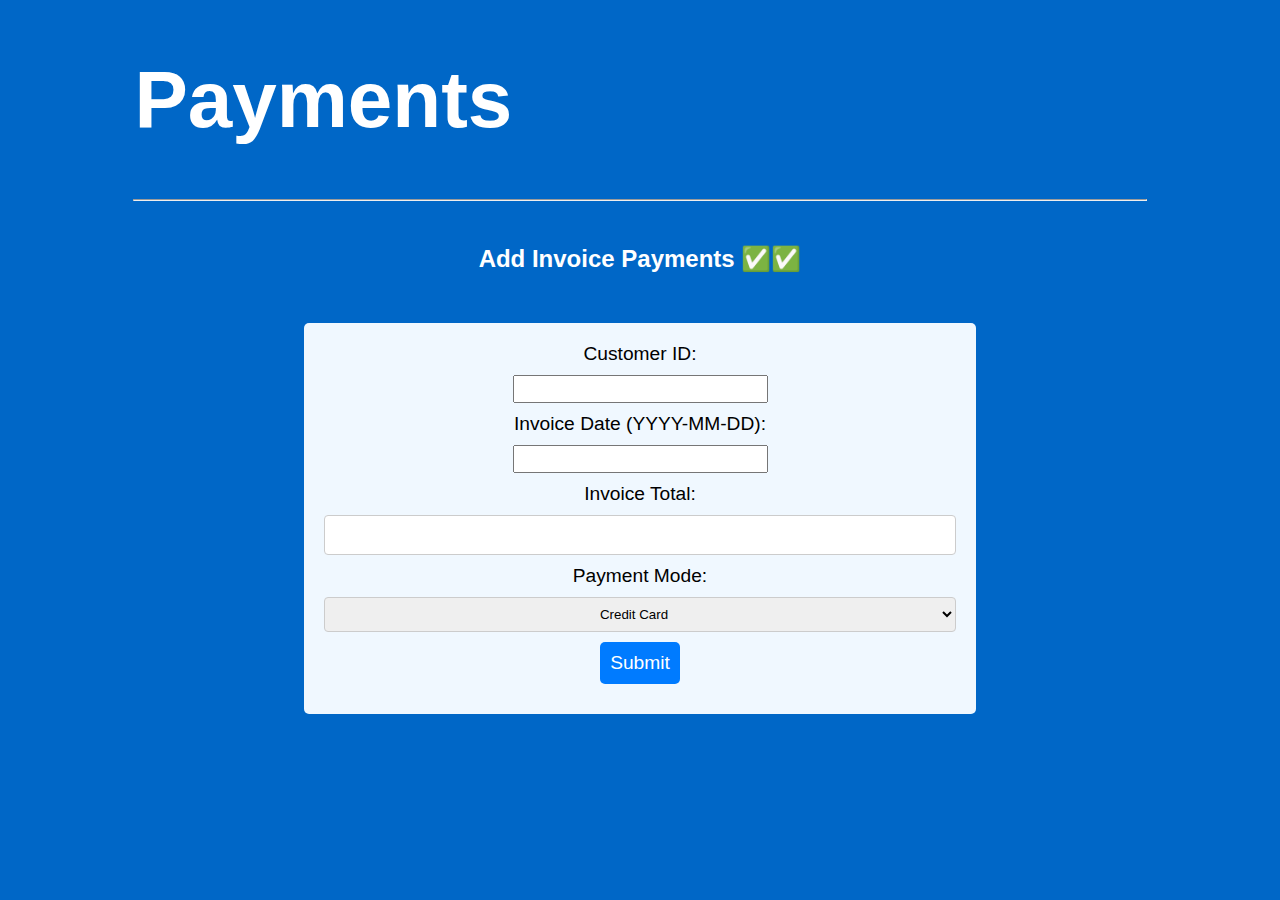
<file: invf.html>
<!DOCTYPE html>
<html>
<head>
	<title>Invoicing Form</title>
	<meta charset="UTF-8">
	<meta name="viewport" content="width=device-width, initial-scale=1.0">
	<link rel="stylesheet" type="text/css" href="payment.css">
	<style>
		form {
			display: flex;
			flex-direction: column;
			align-items: center;
			margin-top: 50px;
		}

		label, input {
			margin-bottom: 10px;
			font-size: 1.2em;
		}

		input[type="submit"] {
			padding: 10px;
			background-color: #007bff;
			color: #fff;
			border: none;
			border-radius: 5px;
			cursor: pointer;
			transition: background-color 0.3s ease;
		}

		input[type="submit"]:hover {
			background-color: #0056b3;
		}
	</style>
</head>
<body><h1>Payments</h1>
    <hr class="line">
    
    <h2> Add Invoice Payments ✅✅</h2>

	<form onsubmit="event.preventDefault(); sendFormData()">
		<label for="customer_id">Customer ID:</label>
		<input type="text" id="customer_id" name="customer_id" required>

		<label for="invoice_date">Invoice Date (YYYY-MM-DD):</label>
		<input type="text" id="invoice_date" name="invoice_date" required>

		<label for="invoice_total">Invoice Total:</label>
		<input type="number" id="invoice_total" name="invoice_total" step="0.01" min="0" required>
        
		<label for="payment_mode">Payment Mode:</label>
		<select id="payment_mode" name="payment_mode">
			<option  class ="esxsux"value="Credit Card">Credit Card</option>
			<option class ="esxsux" value="Debit Card">Debit Card</option>
			<option  class ="esxsux" value="Cash">Cash</option>
			<option  class ="esxsux" value="Check">Check</option>
		</select>
		
		<input type="submit" value="Submit">
	</form>

	<script>
		function sendFormData() {
			const apiUrl = 'https://im147aenp3.execute-api.eu-north-1.amazonaws.com/dev'; // Replace with your API Gateway endpoint URL
			const data = {
				customer_id: document.getElementById('customer_id').value,
				invoice_date: document.getElementById('invoice_date').value,
				invoice_total: parseFloat(document.getElementById('invoice_total').value),
				payment_mode:document.getElementById('payment_mode').value,
			};
			fetch(apiUrl, {
				method: 'POST',
				body: JSON.stringify(data)
			})
			.then(response => response.json())
			.then(data => {
				console.log(data);
				alert('Invoice created with number: ' + data.invoice_number);
			})
			.catch(error => console.error(error));
		}
	</script>
</body>
</html>



<!-- import boto3
import datetime
import json

dynamodb = boto3.resource('dynamodb')
table_name = 'newtable'

def lambda_handler(event, context):
    # Get the user input fields from the event
    customer_id = event['customer_id']
    invoice_date_str = event['invoice_date']
	
    invoice_total = event['invoice_total']

    # Convert the invoice date string to a datetime object
    invoice_date = datetime.datetime.strptime(invoice_date_str, '%Y-%m-%d')

    # Generate the invoice number as a string in the format "YYYYMMDD-CUSTOMER_ID"
    invoice_number = invoice_date.strftime('%Y%m%d') + '-' + customer_id
	 #generate payment mode from the event 
    payment_mode = event['payment_mode']
   

    # Create a new item in the DynamoDB table with the invoice data
    table = dynamodb.Table(table_name)
    item = {
        'ID': invoice_number, # Use invoice_number as the primary key
        'customer_id': customer_id,
        'invoice_date': invoice_date_str,
        'invoice_total': invoice_total
    }
    table.put_item(Item=item)

    # Return the invoice data as a JSON object
    response = {
        'statusCode': 200,
        'body': json.dumps({
            'invoice_number': invoice_number,
            'customer_id': customer_id,
            'invoice_date': invoice_date_str,
            'invoice_total': invoice_total,
			'payment_mode':payment_mode
        })
    }
    return response -->

 <!-- -->
   <!-- { 
    "customer_id": "12345",
    "invoice_date": "2022-05-01",
    "invoice_total": 100.00,
	"payment_mode": "Credit Card"
  } -->
</file>
<file: payment.css>
h1 {
	margin-left: 10%;
    font-size: 5rem;
    color: white;
}

form {
	margin: 0 auto;
	width: 50%;
	padding: 20px;
	background-color: aliceblue;
	border-radius: 5px;
}
body{
    background-color: #0067c7;
    color: black;
    font-family: 'Segoe UI', Tahoma, Geneva, Verdana, sans-serif;
}
.logo{
    height: 100px;
    width: 100px;
    background: #aaf;
}
.line{
    display: flex;
    align-items: center;
    justify-content: center;
    height: 50%;
    width: 80%;
    margin-bottom: 3.5%;
}    
    h2{
        text-align: center;
    color: white;}

label {
	display: block;
	margin-bottom: 5px;
}

input[type="date"],
select,
input[type="number"],
textarea {
	width: 100%;
	padding: 8px;
	border: 1px solid #ccc;
	border-radius: 4px;
	box-sizing: border-box;
	margin-bottom: 10px;
	resize: vertical;
}

.button {
    position: relative;
    width: 150px;
    height: 40px;
    cursor: pointer;
    display: flex;
    align-items: center;
    border: 1px solid #34974d;
    background-color: #3aa856;
    margin-left: 80%;
    margin-top: 5%;
  }
  
  .button, .button__icon, .button__text {
    transition: all 0.3s;
  }
  
  .button .button__text {
    transform: translateX(30px);
    color: #fff;
    font-weight: 600;
  }
  
  .button .button__icon {
    position: absolute;
    transform: translateX(109px);
    height: 100%;
    width: 39px;
    background-color: #34974d;
    display: flex;
    align-items: center;
    justify-content: center;
  }
  .esxsux{
    text-align: center;
  }
  .button .svg {
    width: 30px;
    stroke: #fff;
  }
  
  .button:hover {
    background: #34974d;
  }
  
  .button:hover .button__text {
    color: transparent;
  }
  
  .button:hover .button__icon {
    width: 148px;
    transform: translateX(0);
  }
  
  .button:active .button__icon {
    background-color: #2e8644;
  }
  
  .button:active {
    border: 1px solid #2e8644;
  }
#message {
	margin: 20px auto;
	width: 50%;
	padding: 20px;
	background-color: #e6ffe6;
	border: 1px solid #00b300;
	border-radius: 5px;
	text-align: center;
	display: none;
}
</file>
